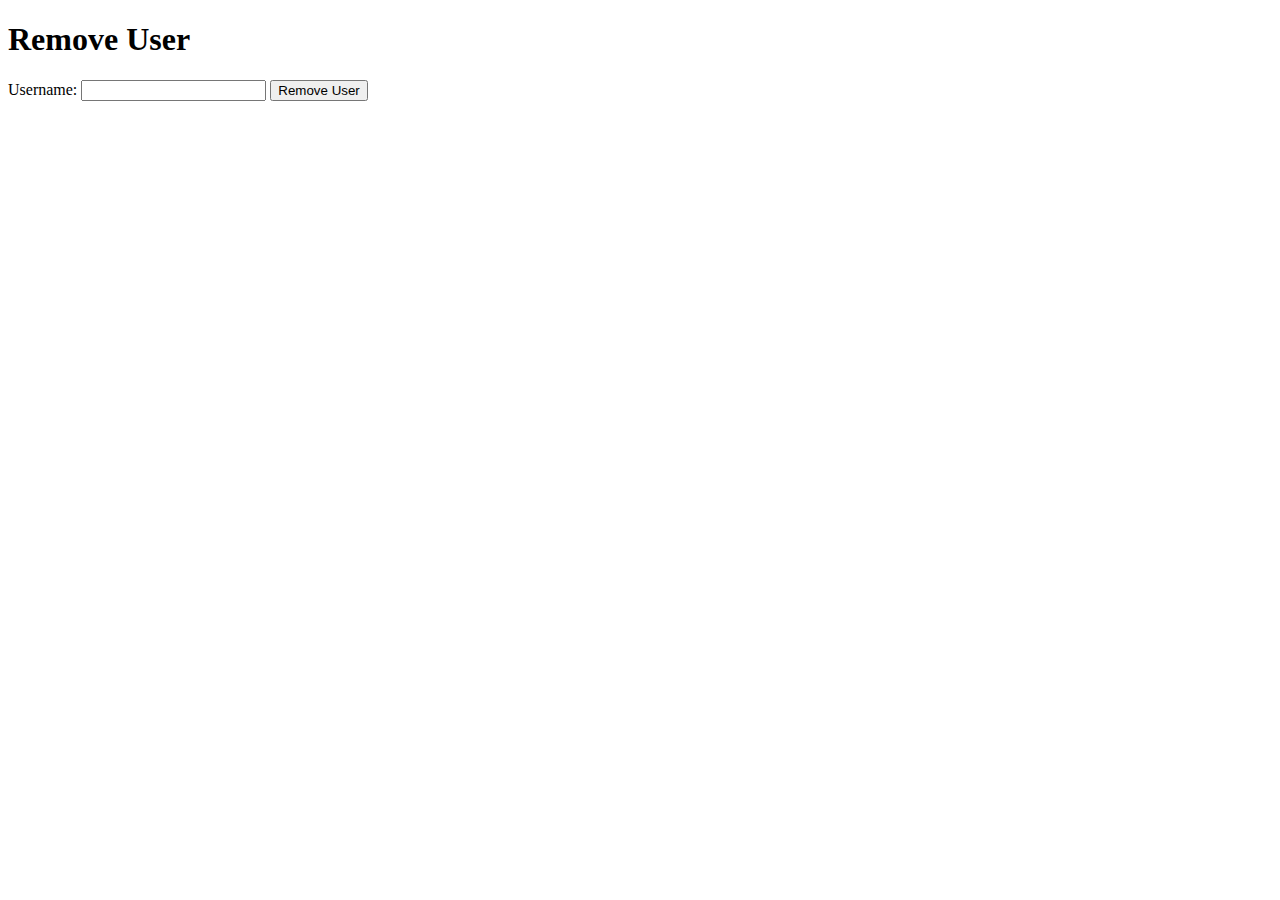
<file: templates/remove_user.html>
<!-- templates/remove_user.html -->
<!DOCTYPE html>
<html lang="en">
<head>
    <meta charset="UTF-8">
    <meta name="viewport" content="width=device-width, initial-scale=1.0">
    <title>Remove User</title>
</head>
<body>
    <h1>Remove User</h1>
    <form action="/remove_user" method="post">
        <label for="username">Username:</label>
        <input type="text" id="username" name="username" required>
        <button type="submit">Remove User</button>
    </form>
</body>
</html>
</file>
